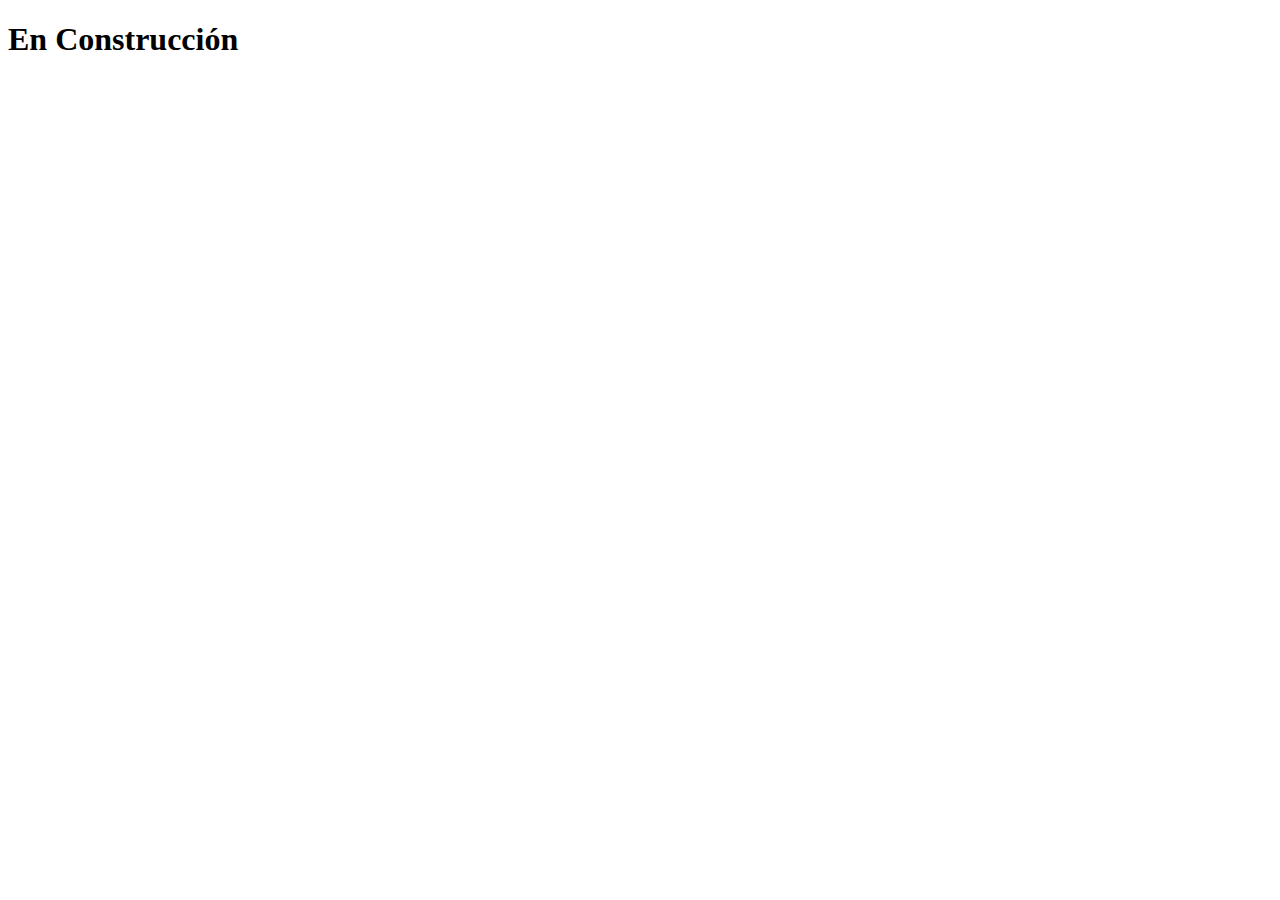
<file: index.html>
<!DOCTYPE html>
<html lang="es">
<head>
    <meta charset="UTF-8">
    <meta name="viewport" content="width=device-width, initial-scale=1.0">
    <title>Document</title>
</head>
<body>
    <h1>En Construcción</h1>
</body>
</html>
</file>
